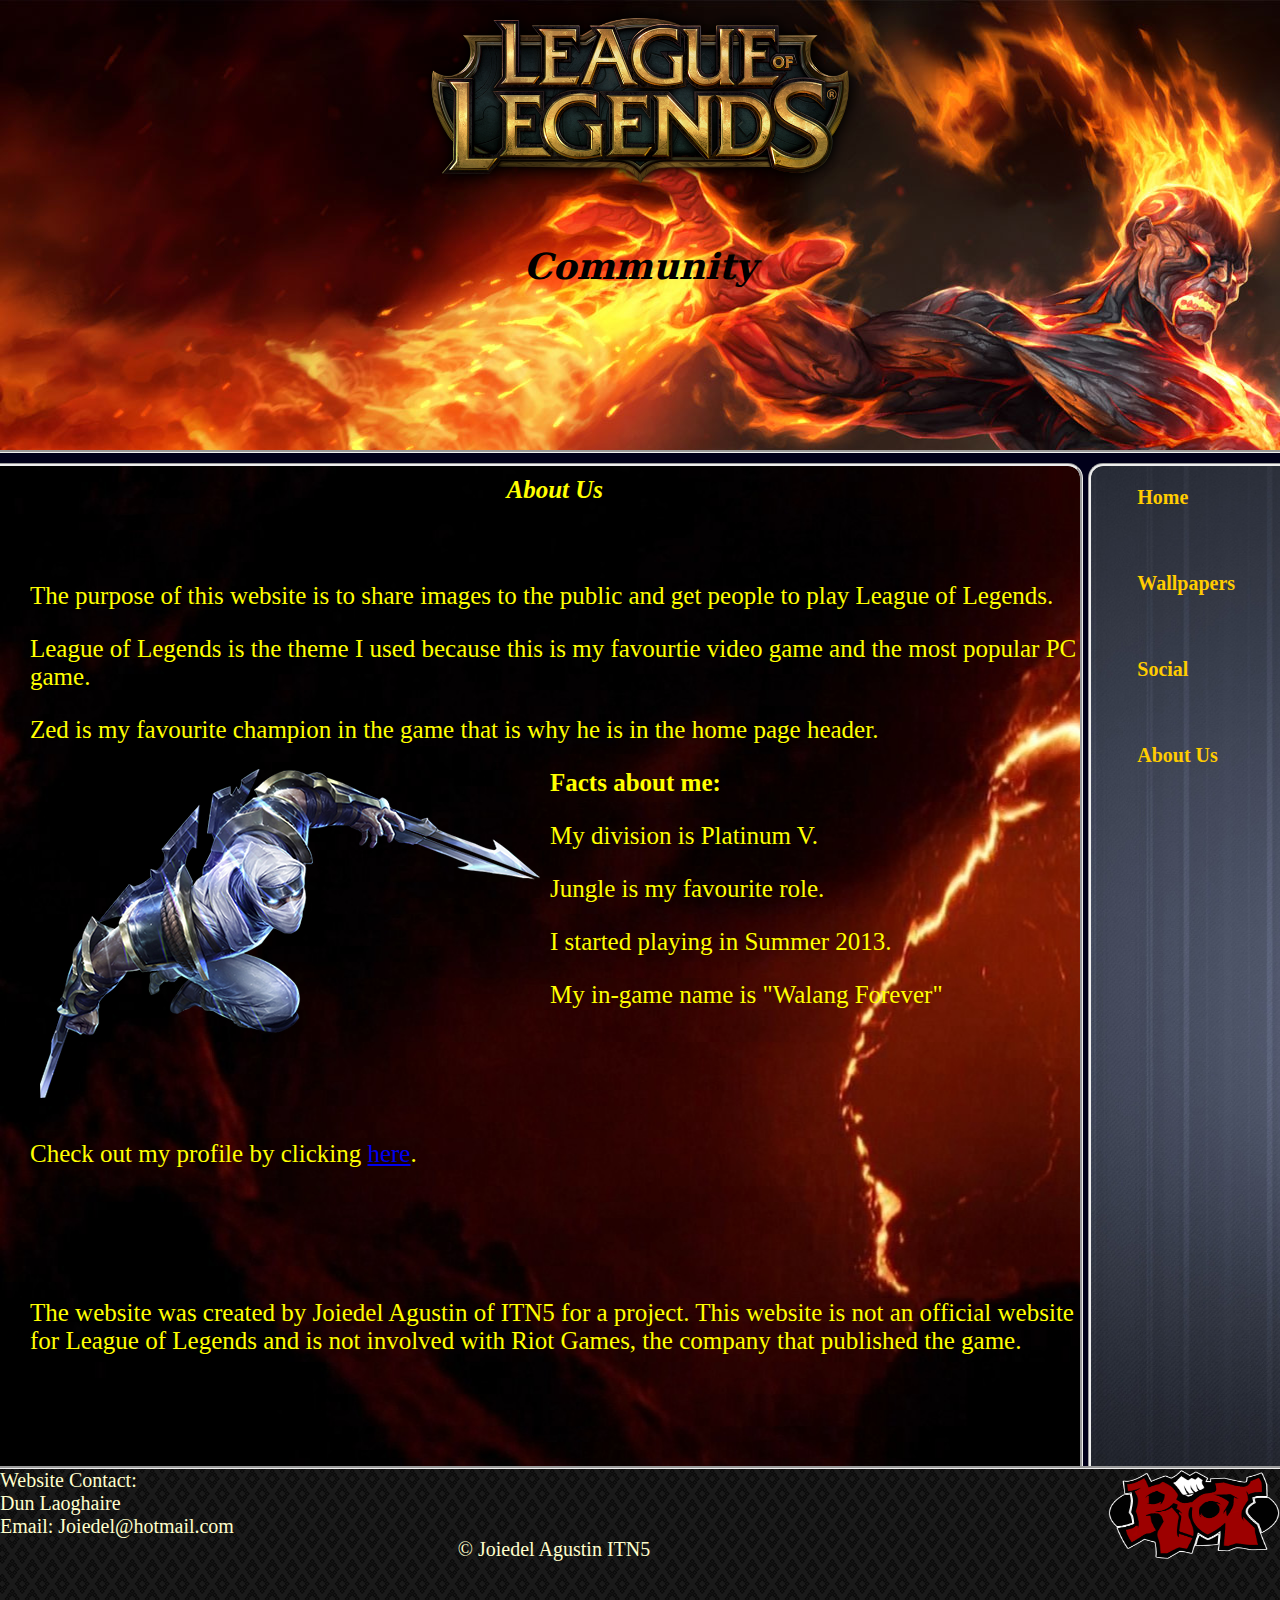
<file: LOL Website REAL/aboutus.html>
<!doctype html>
<html>
<head>
<meta charset="utf-8">
<link href="styles.css" rel="stylesheet" type="text/css">
<title>About Us</title>

<style type="text/css">
body {
	background-color: #01001A;
	color: #FFFFFF;
	font-size: 18px;
	font-family: "MS Serif", "New York", serif;
	text-decoration: none;
}
body,td,th {
	color: #CC9900;
	font-size: 20px;
	text-decoration: none;
	font-family: "Times New Roman", Times, serif;
}
.hometext {
	text-align: center;
}
.navbar {
	position: fixed
	color: #FFF;
	padding: 5px;
	font-size: 20px;
}
.navbar ul {
	margin: 15px;
	padding-left: 10px;
	text-height: max-size;
	font-size: 20px;
}
.navbar ul li {
	display: inline;
	padding-right: 5%;
	padding-left: 5%;
	list-style-type: none;
}
.navbar ul li a {
	color: #FFCC00;
	text-decoration: none;
}
.navbar ul li a:visited {
	color: #FFC;
	text-decoration: none;
}
.navbar ul li a:hover {
	color: #F63;
	text-decoration: none;
}
</style>
</head>

<body>
<!-- Header for about us -->
<div id="auheader">
<a href="index.html"><img src="images/League_of_legends_logo_transparent.png" width="472" height="201" alt="logo"/></a>
    <p>Community  </p>
</div>

<!-- Sidebar menu on the right side of the screen -->
<div id="sidebar">
  <div class="navbar">
     <ul>
      <li><a href="index.html"><strong>Home</strong></a></li>
    </ul>
    <p>&nbsp;</p>
    <ul>
      <li><a href="wallpapers.html"><strong>Wallpapers</strong></a></li>
    </ul>
    <p>&nbsp;</p>
    <ul>
      <li><a href="social.html"><strong>Social </strong></a></li>
    </ul>
    <p>&nbsp;</p>
    <ul>
      <li><a href="aboutus.html"><strong>About Us</strong></a>  </li>
    </ul>
  </div>    
</div>

<!-- About Us: I put my details about myself and the website in this page -->

<div id="aucontent">
  <div class="hometext"><strong><em>About Us
  </em></strong><br></div>
  <p>&nbsp;</p>
  <p>The purpose of this website is to share images to the public and get people to play League of Legends. </p>
  <p>League of Legends is the theme I used because this is my favourtie video game and the most popular PC game.</p>
  <p> Zed is my favourite champion in the game that is why he is in the home page header.</p>
  <div class="auimage"><img src="images/zed_500x329.png" width="500" height="329" alt="AUZed"></div>
  <p><strong>Facts about me:</strong></p>
  <p>My division is Platinum V.</p>
  <p>Jungle is my favourite role.</p>
  <p>I started playing in Summer 2013.</p>
  <p>My in-game name is &quot;Walang Forever&quot;</p>
  <p>&nbsp;</p>
  <p>&nbsp;</p>
  <p>Check out my profile by clicking <a href="http://www.lolking.net/summoner/euw/42191542">here</a>.</p>
  <p>&nbsp;</p>
  <p>&nbsp;</p>
  <p>The website was created by Joiedel Agustin of ITN5 for a project. This website is not an official website for League of Legends and is not involved with Riot Games, the company that published the game.</p>
  <p>&nbsp;</p>
</div>

<!-- The footer of the page -->
   <div id="footer">
    <div class="riot"><a href="http://www.riotgames.com/"><img src="images/riot_logo.png" alt="Riot" width="172" height="90"/></a></div>
  <div class="contacts">Website Contact:<br> 
  Dun Laoghaire<br>
  Email: Joiedel@hotmail.com</div>
  <div class="copyright"> &copy; Joiedel Agustin ITN5</div>
  </div>
  </div>

</body>
</html>
</file>
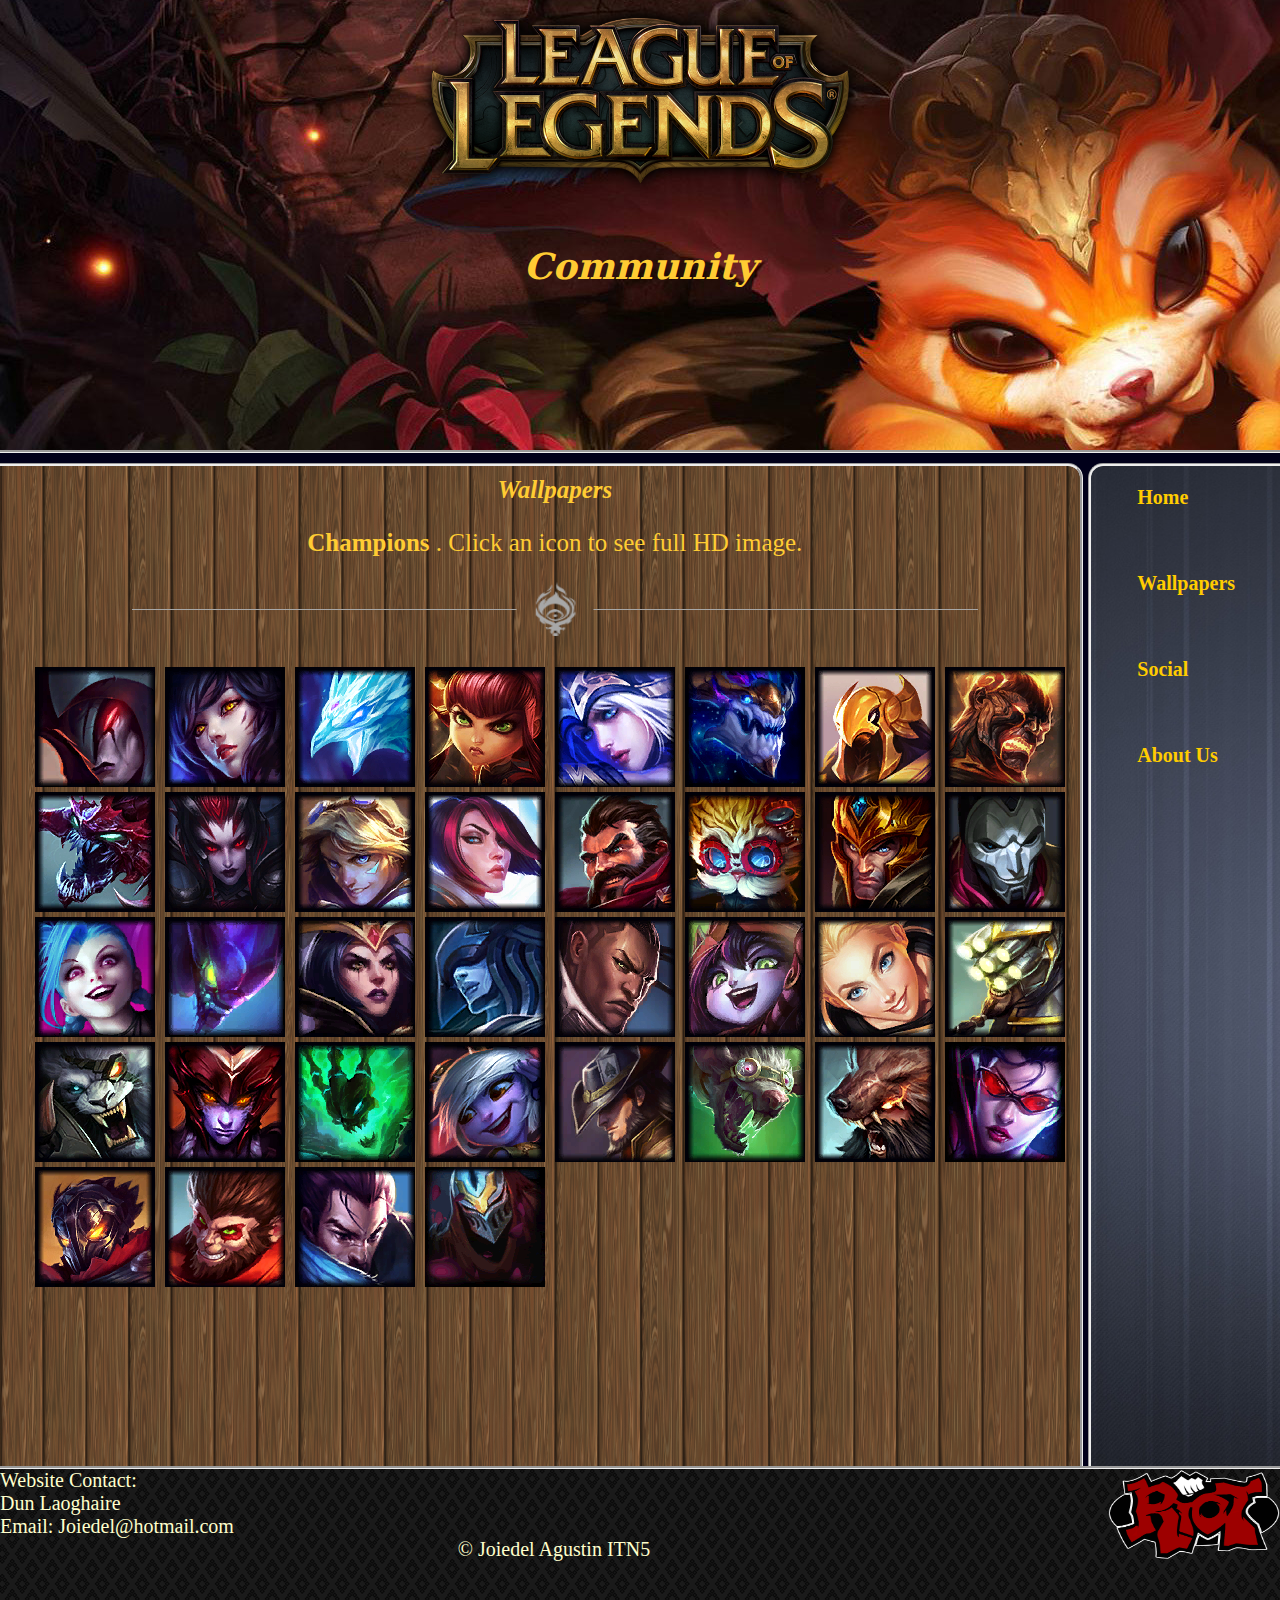
<file: LOL Website REAL/wallpapers.html>
<!doctype html>
<html>
<head>
<meta charset="utf-8">
<link href="styles.css" rel="stylesheet" type="text/css">
<title>Wallpapers</title>

<style type="text/css">

body {
	background-color: #01001A;
	color: #FFFFFF;
	font-size: 18px;
	font-family: "MS Serif", "New York", serif;
	text-decoration: none;
}
body,td,th {
	color: #CC9900;
	font-size: 20px;
	text-decoration: none;
	font-family: "Times New Roman", Times, serif;
}
.navbar {
	position: fixed
	color: #FFF;
	padding: 5px;
	font-size: 20px;
}
.navbar ul {
	margin: 15px;
	padding-left: 10px;
	text-height: max-size;
	font-size: 20px;
}
.navbar ul li {
	display: inline;
	padding-right: 5%;
	padding-left: 5%;
	list-style-type: none;
}
.navbar ul li a {
	color: #FFCC00;
	text-decoration: none;
}
.navbar ul li a:visited {
	color: #FFC;
	text-decoration: none;
}
.navbar ul li a:hover {
	color: #F63;
	text-decoration: none;
}


</style>
</head>

<body>
<!-- Header for wallpapers -->
<div id="wpheader">
<a href="index.html"><img src="images/League_of_legends_logo_transparent.png" width="472" height="201" alt="logo"/></a> 
    <p>Community  </p>
</div>

<!-- Sidebar menu on the right side of the screen -->
<div id="sidebar">
  <div class="navbar">
     <ul>
      <li><a href="index.html"><strong>Home</strong></a></li>
    </ul>
    <p>&nbsp;</p>
    <ul>
      <li><a href="wallpapers.html"><strong>Wallpapers</strong></a></li>
    </ul>
    <p>&nbsp;</p>
    <ul>
      <li><a href="social.html"><strong>Social </strong></a></li>
    </ul>
    <p>&nbsp;</p>
    <ul>
      <li><a href="aboutus.html"><strong>About Us</strong></a>  </li>
    </ul>
    
  </div>
    
</div>

<!-- Wallpapers: This is where you can find HD images of champions -->
<div id="wpcontent">
  <strong><em>Wallpapers </em></strong> 
  <p><strong>Champions</strong> . Click an icon to see full HD image.</p>
  <p><img src="images/Shadow_Isles_Crest_divider.png" alt="divider" width="846" height="54"> </p>
  <div class="wallpapericons"><a href="wallpapers/Aatrox_0.jpg"><img src="icons/Aatrox.png" width="120" height="120" alt="Aatrox"></a></div>
  <div class="wallpapericons"><a href="wallpapers/Ahri_0.jpg"><img src="icons/Ahri.png" width="120" height="120" alt="Ahri"></a></div>
  <div class="wallpapericons"><a href="wallpapers/Anivia_0.jpg"><img src="icons/Anivia.png" width="120" height="120" alt="Anivia"></a></div>
  <div class="wallpapericons"><a href="wallpapers/Annie_0.jpg"><img src="icons/Annie.png" width="120" height="120" alt="Annie"></a></div>
  <div class="wallpapericons"><a href="wallpapers/Ashe_0.jpg"><img src="icons/Ashe.png" width="120" height="120" alt="Ashe"></a></div>
  <div class="wallpapericons"><a href="wallpapers/AurelionSol_0.jpg"><img src="icons/AurelionSol.png" width="120" height="120" alt="Aurelion Sol"></a></div>
  <div class="wallpapericons"><a href="wallpapers/Azir_0.jpg"><img src="icons/Azir.png" width="120" height="120" alt="Azir"></a></div>
  <div class="wallpapericons"><a href="wallpapers/Brand_0.jpg"><img src="icons/Brand.png" width="120" height="120" alt="Brand"></a></div>
  <div class="wallpapericons"><a href="wallpapers/Chogath_0.jpg"><img src="icons/Chogath.png" width="120" height="120" alt="Cho Gath"></a></div>
  <div class="wallpapericons"><a href="wallpapers/Elise_0.jpg"><img src="icons/Elise.png" width="120" height="120" alt="Elsie"></a></div>
  <div class="wallpapericons"><a href="wallpapers/Ezreal_0.jpg"><img src="icons/Ezreal.png" width="120" height="120" alt="Ezreal"></a></div>
  <div class="wallpapericons"><a href="wallpapers/Fiora_0.jpg"><img src="icons/Fiora.png" width="120" height="120" alt="Fiora"></a></div>
  <div class="wallpapericons"><a href="wallpapers/Graves_0.jpg"><img src="icons/Graves.png" width="120" height="120" alt="Graves"></a></div>
  <div class="wallpapericons"><a href="wallpapers/Heimerdinger_0.jpg"><img src="icons/Heimerdinger.png" width="120" height="120" alt="Heimerdinger"></a></div>
  <div class="wallpapericons"><a href="wallpapers/JarvanIV_0.jpg"><img src="icons/JarvanIV.png" width="120" height="120" alt="Jarvan IV"></a></div>
  <div class="wallpapericons"><a href="wallpapers/Jhin_0.jpg"><img src="icons/Jhin.png" width="120" height="120" alt="Jhin"></a></div>
  <div class="wallpapericons"><a href="wallpapers/Jinx_0.jpg"><img src="icons/Jinx.png" width="120" height="120" alt="Jinx"></a></div>
  <div class="wallpapericons"><a href="wallpapers/Khazix_0.jpg"><img src="icons/Khazix.png" width="120" height="120" alt="Kha Zix"></a></div>
  <div class="wallpapericons"><a href="wallpapers/Leblanc_0.jpg"><img src="icons/Leblanc.png" width="120" height="120" alt="Leblanc"></a></div>
  <div class="wallpapericons"><a href="wallpapers/Lissandra_0.jpg"><img src="icons/Lissandra.png" width="120" height="120" alt="Lissandra"></a></div>
  <div class="wallpapericons"><a href="wallpapers/Lucian_0.jpg"><img src="icons/Lucian.png" width="120" height="120" alt="Lucian"></a></div>
  <div class="wallpapericons"><a href="wallpapers/Lulu_0.jpg"><img src="icons/Lulu.png" width="120" height="120" alt="Lulu"></a></div>
  <div class="wallpapericons"><a href="wallpapers/Lux_0.jpg"><img src="icons/Lux.png" width="120" height="120" alt="Lux"></a></div>
  <div class="wallpapericons"><a href="wallpapers/MasterYi_0.jpg"><img src="icons/MasterYi.png" width="120" height="120" alt="Master Yi"></a></div>
  <div class="wallpapericons"><a href="wallpapers/Rengar_0.jpg"><img src="icons/Rengar.png" width="120" height="120" alt="Rengar"></a></div>
  <div class="wallpapericons"><a href="wallpapers/Shyvana_0.jpg"><img src="icons/Shyvana.png" width="120" height="120" alt="Shyvana"></a></div>
  <div class="wallpapericons"><a href="wallpapers/Thresh_0.jpg"><img src="icons/Thresh.png" width="120" height="120" alt="Thresh"></a></div>
  <div class="wallpapericons"><a href="wallpapers/Tristana_0.jpg"><img src="icons/Tristana.png" width="120" height="120" alt="Tristana"></a></div>
  <div class="wallpapericons"><a href="wallpapers/TwistedFate_0.jpg"><img src="icons/TwistedFate.png" width="120" height="120" alt="Twisted Fate"></a></div>
  <div class="wallpapericons"><a href="wallpapers/Twitch_0.jpg"><img src="icons/Twitch.png" width="120" height="120" alt="Twitch"></a></div>
  <div class="wallpapericons"><a href="wallpapers/Udyr_0.jpg"><img src="icons/Udyr.png" width="120" height="120" alt="Udyr"></a></div>
  <div class="wallpapericons"><a href="wallpapers/Vayne_0.jpg"><img src="icons/Vayne.png" width="120" height="120" alt="Vayne"></a></div>
  <div class="wallpapericons"><a href="wallpapers/Viktor_0.jpg"><img src="icons/Viktor.png" width="120" height="120" alt="Viktor"></a></div>
  <div class="wallpapericons"><a href="wallpapers/Wukong_0.jpg"><img src="icons/Wukong.png" width="120" height="120" alt="Wukong"></a></div>
  <div class="wallpapericons"><a href="wallpapers/Yasuo_0.jpg"><img src="icons/Yasuo.png" width="120" height="120" alt="Yasuo"></a></div>
    <div class="wallpapericons"><a href="wallpapers/Zed_0.jpg"><img src="icons/Zed.gif" width="120" height="120" alt="Zed"></a></div>
    <p>&nbsp;</p>
  <p>&nbsp;</p>
</div>

<!-- The footer of the page -->
  <div id="footer">
    <div class="riot"><a href="http://www.riotgames.com/"><img src="images/riot_logo.png" alt="Riot" width="172" height="90"/></a></div>
  <div class="contacts">Website Contact:<br> 
  Dun Laoghaire<br>
  Email: Joiedel@hotmail.com</div>
  <div class="copyright"> &copy; Joiedel Agustin ITN5</div>
  </div>
  
</body>
</html>
</file>
<file: LOL Website REAL/styles.css>
@charset "utf-8";
/*-----CSS styles for my headers on diferent page----- */
#header {
	background-color: #003366;
	height: 450px;
	width: 100%;
	font-family: Constantia, "Lucida Bright", "DejaVu Serif", Georgia, serif;
	font-size: 36px;
	font-style: italic;
	color: #FFCC33;
	line-height: normal;
	background-image: url(images/Zed_1%20%20.jpg);
	background-attachment: scroll;
	background-repeat: no-repeat;
	background-position: center top;
	font-weight: bold;
	border-bottom-style: groove;
	text-align: center;
}
#wpheader {
	background-color: #7C5830;
	height: 450px;
	width: 100%;
	font-family: Constantia, "Lucida Bright", "DejaVu Serif", Georgia, serif;
	font-size: 36px;
	font-style: italic;
	color: #FFCC33;
	line-height: normal;
	background-image: url(images/gnar%20header.jpg);
	background-attachment: scroll;
	background-repeat: no-repeat;
	background-position: center top;
	font-weight: bold;
	border-bottom-style: groove;
	text-align: center;
}
#soheader {
	background-color: #000000;
	height: 450px;
	width: 100%;
	font-family: Constantia, "Lucida Bright", "DejaVu Serif", Georgia, serif;
	font-size: 36px;
	font-style: italic;
	color: #FFCC33;
	line-height: normal;
	background-image: url(images/46680-riven_vs_shyvana_wallpaper.jpg);
	background-attachment: scroll;
	background-repeat: no-repeat;
	background-position: center top;
	font-weight: bold;
	border-bottom-style: groove;
	text-align: center;
}
#auheader {
	background-color: #000000;
	height: 450px;
	width: 100%;
	font-family: Constantia, "Lucida Bright", "DejaVu Serif", Georgia, serif;
	font-size: 36px;
	font-style: italic;
	color: #000000;
	line-height: normal;
	background-image: url(images/brand.jpg);
	background-attachment: scroll;
	background-repeat: no-repeat;
	background-position: center top;
	font-weight: bold;
	border-bottom-style: groove;
	text-align: center;
}
/* -------------------------------------------------------------------------------------------------- */

body{
	margin: 0px;
	padding: 0px;
	font-family: "Gill Sans", "Gill Sans MT", "Myriad Pro", "DejaVu Sans Condensed", Helvetica, Arial, sans-serif;
	color: #9E6200;
}

/* -----Content box for each page----- */
#homecontent {
	border-radius: 0px 15px 0px 0px;
	width: 82%;
	height: 990px;
	background-image: url(images/Wallpaper.jpg);
	background-attachment: scroll;
	padding-left: 30px;
	padding-top: 10px;
	margin-top: 10px;
	font-size: 25px;
	color: #FFCC33;
	border-top-style: groove;
	border-right-style: groove;
	text-align: center;
}
#wpcontent {
	border-radius: 0px 15px 0px 0px;
	width: 82%;
	height: 990px;
	background-image: url(images/Texture%20-%20Wood.png);
	background-attachment: scroll;
	padding-left: 30px;
	padding-top: 10px;
	margin-top: 10px;
	font-size: 25px;
	color: #FFCC33;
	border-top-style: groove;
	border-right-style: groove;
	background-repeat: repeat;
	text-align: center;
}
#socontent {
	border-radius: 0px 15px 0px 0px;
	width: 82%;
	height: 990px;
	background-image: url(images/Freljord_Wallpaper.jpg);
	background-attachment: scroll;
	padding-left: 30px;
	padding-top: 10px;
	margin-top: 10px;
	font-size: 25px;
	color: #FFFF00;
	border-top-style: groove;
	border-right-style: groove;
	background-repeat: repeat;
}
#aucontent {
	border-radius: 0px 15px 0px 0px;
	width: 82%;
	height: 990px;
	background-image: url(images/hell.jpg);
	background-attachment: scroll;
	padding-left: 30px;
	padding-top: 10px;
	margin-top: 10px;
	font-size: 25px;
	color: #FFFF00;
	border-top-style: groove;
	border-right-style: groove;
	background-repeat: repeat;
}
/* -------------------------------------------------------------------------------------------------- */

/* -----Side menu: For choosing webpages------- */
#sidebar {
	border-radius: 15px 0px 0px 0px;
	font-family: Baskerville, "Palatino Linotype", Palatino, "Century Schoolbook L", "Times New Roman", serif;
	color: #F70105;
	float: right;
	height: 1000px;
	width: 14%;
	padding-left: 10px;
	background-color: #039;
	background-image: url(images/Sidebar.jpg);
	border-top-style: groove;
	border-left-style: groove;
	margin-top: 10px;
}
/* -------------------------------------------------------------------------------------------------- */

/* -----Div classes to put in the contents----- */
.homeimage {
	height: 120px;
	width: 120px;
	padding: 0px;
	float: left;
	margin-right: 5px;
	margin-left: 180px;
}
.socialicons {
	height: 120px;
	width: 120px;
	padding: 0px;
	float: right;
	margin-right: 10px;
	margin-left: 10px;
}
.auimage {
	height: 329px;
	width: 500px;
	padding: 0px;
	float: left;
	margin-right: 10px;
	margin-left: 10px;
}

.socialimage {
	height: 252px;
	width: 738px;
	padding: 0px;
	float: left;
	margin-right: 5px;
	margin-left: 5px;
	border-top-style: groove;
	border-right-style: groove;
	border-bottom-style: groove;
	border-left-style: groove;
}

.wallpapericons {
	height: 120px;
	width: 120px;
	padding: 0px;
	float: left;
	margin-right: 5px;
	margin-left: 5px;
	margin-bottom: 5px;
}

.homevideo {
	float: none;
	height: 360px;
	width: 640px;
	border-top-style: groove;
	border-right-style: groove;
	border-bottom-style: groove;
	border-left-style: groove;
	margin-top: 0px;
	margin-bottom: 5px;
	margin-left: 260px;
}
.sovideo {
	float: none;
	height: 360px;
	width: 640px;
	border-top-style: groove;
	border-right-style: groove;
	border-bottom-style: groove;
	border-left-style: groove;
	margin-top: 0px;
	margin-right: 0px;
	margin-bottom: 10px;
	margin-left: 60px;
}
/* -------------------------------------------------------------------------------------------------- */

/* -----The footer for each page----- */
#footer {
	color: #FFC;
	bottom: 0;
	width: 100%;
	height: 140px;
	font-size: 20px;
	border-top-style: groove;
	background-color: #00032F;
	background-image: url(images/footer.png);
	background-repeat: repeat;
}
.riot {
	float: right;
	width: 172px;
	height: 70px;
}
.contacts {
	text-align: left;
	width: 300px;
}
.copyright {
	text-align: center;
}
/* -------------------------------------------------------------------------------------------------- */

/* ----- Joiedel Agustin ITN5 ----- */
</file>
